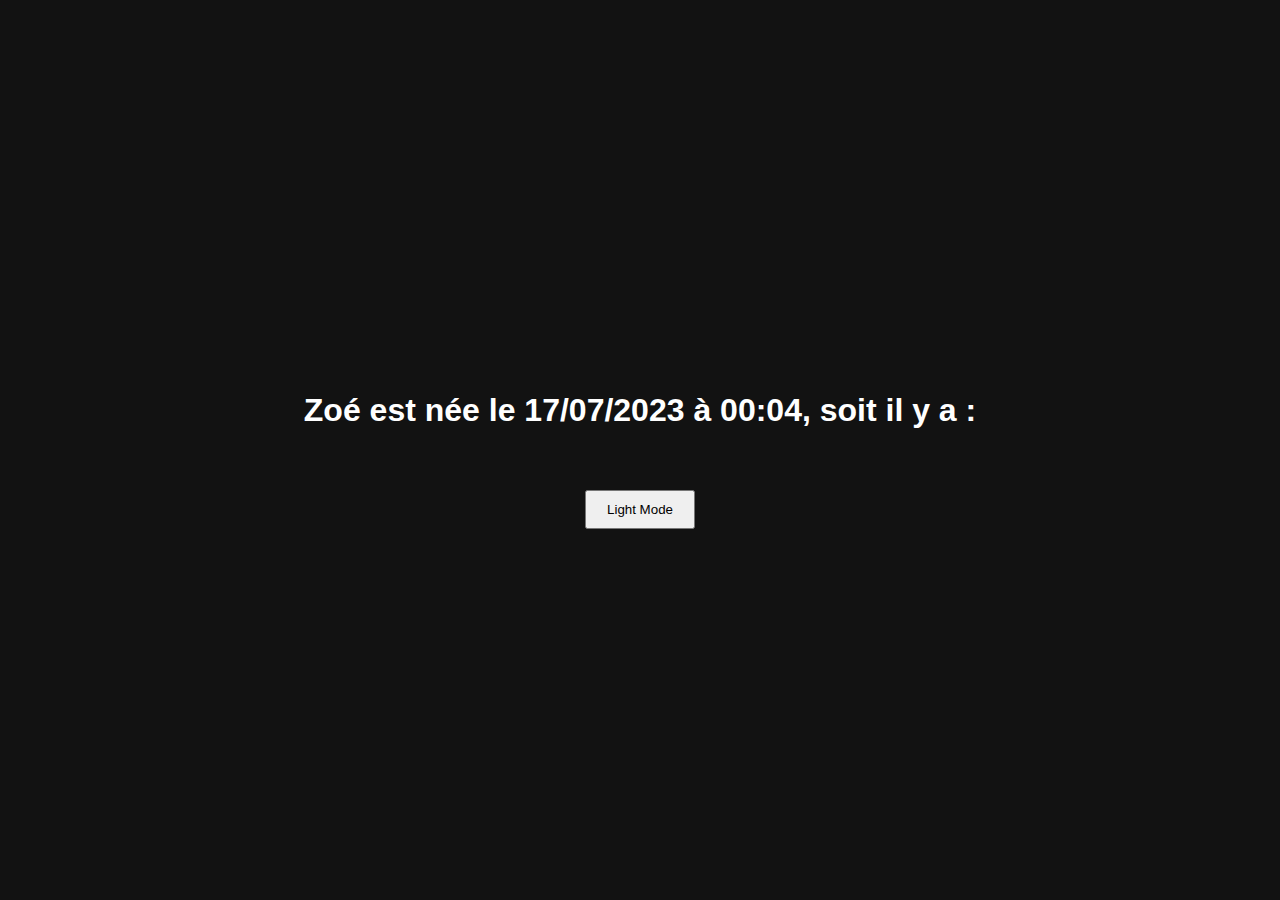
<file: index.html>
<!DOCTYPE html>
<html lang="en">

<head>
    <meta charset="UTF-8">
    <meta name="viewport" content="width=device-width, initial-scale=1.0">
    <title>Zdate</title>
    <link rel="icon" type="image/x-icon" href="favicon.ico">
    <link rel="stylesheet" href="styles.css">
    <script defer src="luxon.js"></script>
    <script defer src="script.js"></script>
</head>

<body class="dark-mode">
    <div>
        <h1>
            Zoé est née le 17/07/2023 à 00:04, soit il y a :
        </h1>
    </div>
    <div class="time"><span id="elapsedTime"></span><span id="seconds"></span></div>
    <div class="time" id="weeksTime"></div>

    <button id="themeToggle">Light Mode</button>

    <script defer src="theme.js"></script>
</body>

</html>
</file>
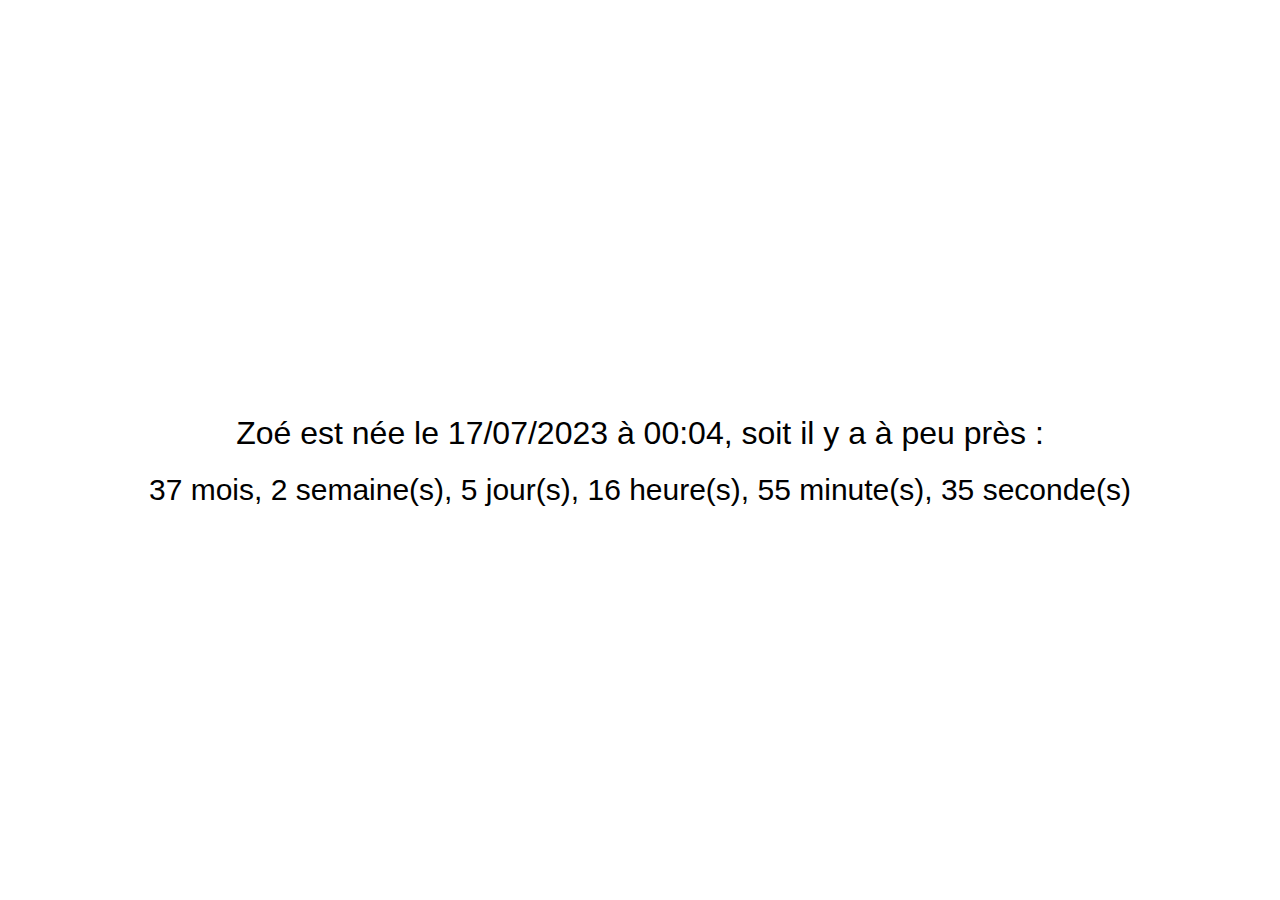
<file: public/index.html>
<!DOCTYPE html>
<html lang="fr">

  <head>
    <meta charset="UTF-8">
    <meta name="viewport" content="width=device-width, initial-scale=1.0">
    <title>Temps Écoulé</title>
    <style>
      body {
        font-family: Arial, sans-serif;
        display: flex;
        flex-direction: column;
        justify-content: center;
        align-items: center;
        height: 100vh;
        margin: 0;
      }

      h1 {
        font-weight: 200;
      }

      .elapsed-time {
        text-align: center;
        font-size: 30px;
      }
    </style>
  </head>

  <body>
    <div>
      <h1>
        Zoé est née le 17/07/2023 à 00:04, soit il y a à peu près :
      </h1>
    </div>
    <div class="elapsed-time" id="elapsedTime"></div>
    <script>
      function displayElapsedTime(originDateTime, elementId) {

        const elapsedTimeElement = document.getElementById(elementId);

        const now = new Date();

        const timeDifference = now - originDateTime;

        const seconds = Math.round(timeDifference / 1000);

        const minutes = Math.round(seconds / 60);
        const remainingSeconds = seconds % 60;

        const hours = Math.round(minutes / 60);
        const remainingMinutes = minutes % 60;

        const days = Math.round(hours / 24);
        const remainingHours = hours % 24;

        const weeks = Math.round(days / 7);
        const remainingDays = days % 7;

        // Approximate months as 30 days
        const months = Math.round(days / 30);
        const remainingWeeks = weeks % 4;

        const years = Math.round(months / 12);
        const remainingMonths = months % 12;


        // years version
        // const elapsedTimeText = `${years} an(s), ${months} mois, ${remainingWeeks} semaine(s), ${remainingDays} jour(s), ${remainingHours} heure(s), ${remainingMinutes} minute(s), ${remainingSeconds} seconde(s)`;

        const elapsedTimeText = `${months} mois, ${remainingWeeks} semaine(s), ${remainingDays} jour(s), ${remainingHours} heure(s), ${remainingMinutes} minute(s), ${remainingSeconds} seconde(s)`;

        elapsedTimeElement.textContent = elapsedTimeText;
      }

      const originDateTime = new Date("2023-07-17T00:04:00").getTime(); // Date et heure d'origine

      displayElapsedTime(originDateTime, "elapsedTime");

      // Refresh every seconds
      setInterval(() => {
        displayElapsedTime(originDateTime, "elapsedTime");
      }, 1000);
    </script>
  </body>

</html>
</file>
<file: styles.css>
body {
    font-family: Arial, sans-serif;
    display: flex;
    flex-direction: column;
    justify-content: center;
    align-items: center;
    height: 100vh;
    margin: 0;
    background-color: white;
    color: black;
    transition: background-color 0.3s, color 0.3s;
}

body.dark-mode {
    background-color: #121212;
    color: white;
}

h1 {
    font-weight: 700;
    text-align: center;
}

.time {
    text-align: center;
    font-size: 30px;
    margin: 5px 0px;
}

button#themeToggle {
    margin-top: 20px;
    padding: 10px 20px;
    cursor: pointer;
}

@media (max-width: 768px) {
    h1 {
        font-size: 24px;
    }

    .time {
        font-size: 20px;
    }
}
</file>
